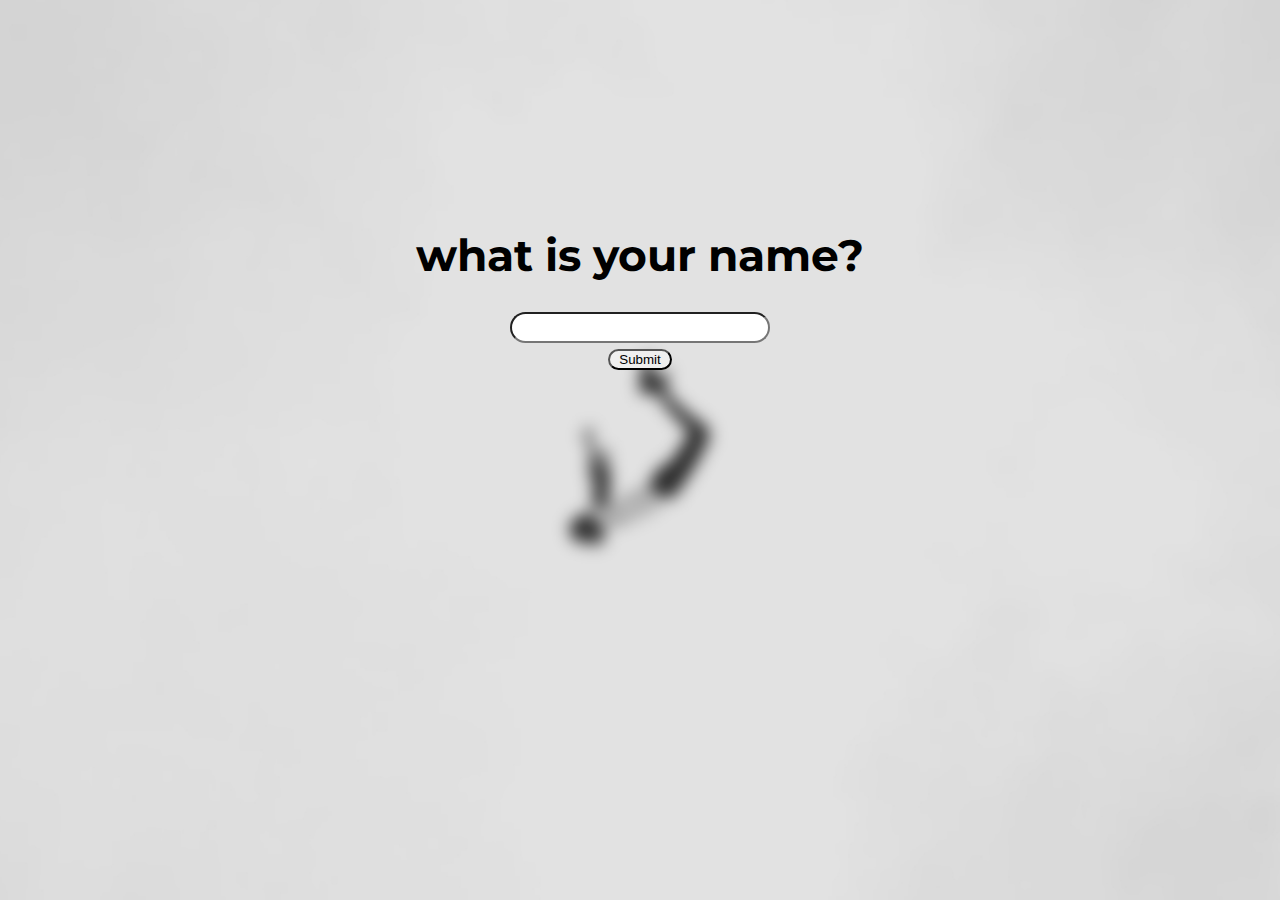
<file: src/main/webapp/WEB-INF/templates/questiontestHtml.html>
<!DOCTYPE html>
<html lang="en">
<head>
    <meta charset="UTF-8">
    <link rel="stylesheet" type="text/css" href="questiontest.css">
    <link href="https://fonts.googleapis.com/css?family=Montserrat:800&display=swap" rel="stylesheet"> 

    <title>what is your name?</title>
</head>
<body>

<div>
    <div style="margin-top: 18%">
        <h1 class="question" align="center">what is your name?</h1>
    </div>
    <div style="text-align: center">
        <input style="height: 25px; width: 20%" class="button" type="text" ><br>
        <input style="height: 5%; width: 5%"  class="button" type="submit" value="Submit">
    </div>
</div>
</body>
</html>
</file>
<file: src/main/webapp/WEB-INF/templates/questiontest.css>
body {

    background: url("teste.jpg");
    background-attachment: fixed;
    background-size: cover;
    background-position: center;
    font-family: 'Montserrat', sans-serif;
    font-size: 22px;
}

.question{

}

.button{

    border-radius: 20px;
}
</file>
